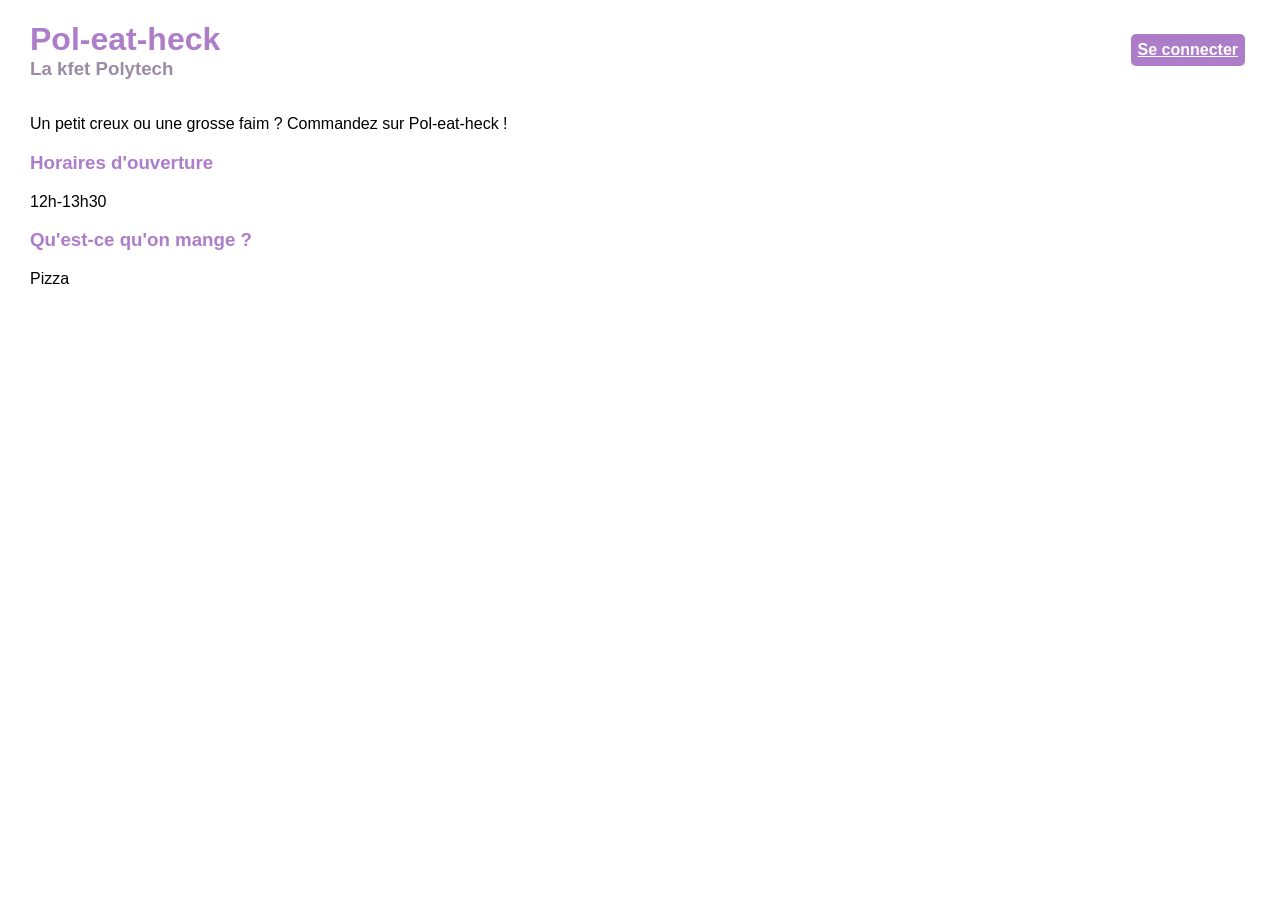
<file: html/index.html>
<!DOCTYPE html>
<html>
    <head>
        <meta charset="UTF-8">
        <meta name="viewport" content="width=device-width, initial-scale=1.0">
        <link rel="stylesheet" href="../css/style.css"/>
        <title>Pol-eat-heck</title>
    </head>
    <body>
        <div class="header">
            <div>
                <h1>Pol-eat-heck</h1>
                <h3>La kfet Polytech</h3>
            </div>
            <a href="auth.html">Se connecter</a>
        </div>
        <div>
            <p>Un petit creux ou une grosse faim ? Commandez sur Pol-eat-heck !</p>
        </div>
        <div>
            <h3>Horaires d'ouverture</h3>
            <p>12h-13h30</p> 
        </div>
        <div>
            <h3>Qu'est-ce qu'on mange ?</h3>
            <p>Pizza</p>
        </div>
        
    </body>
</html>
</file>
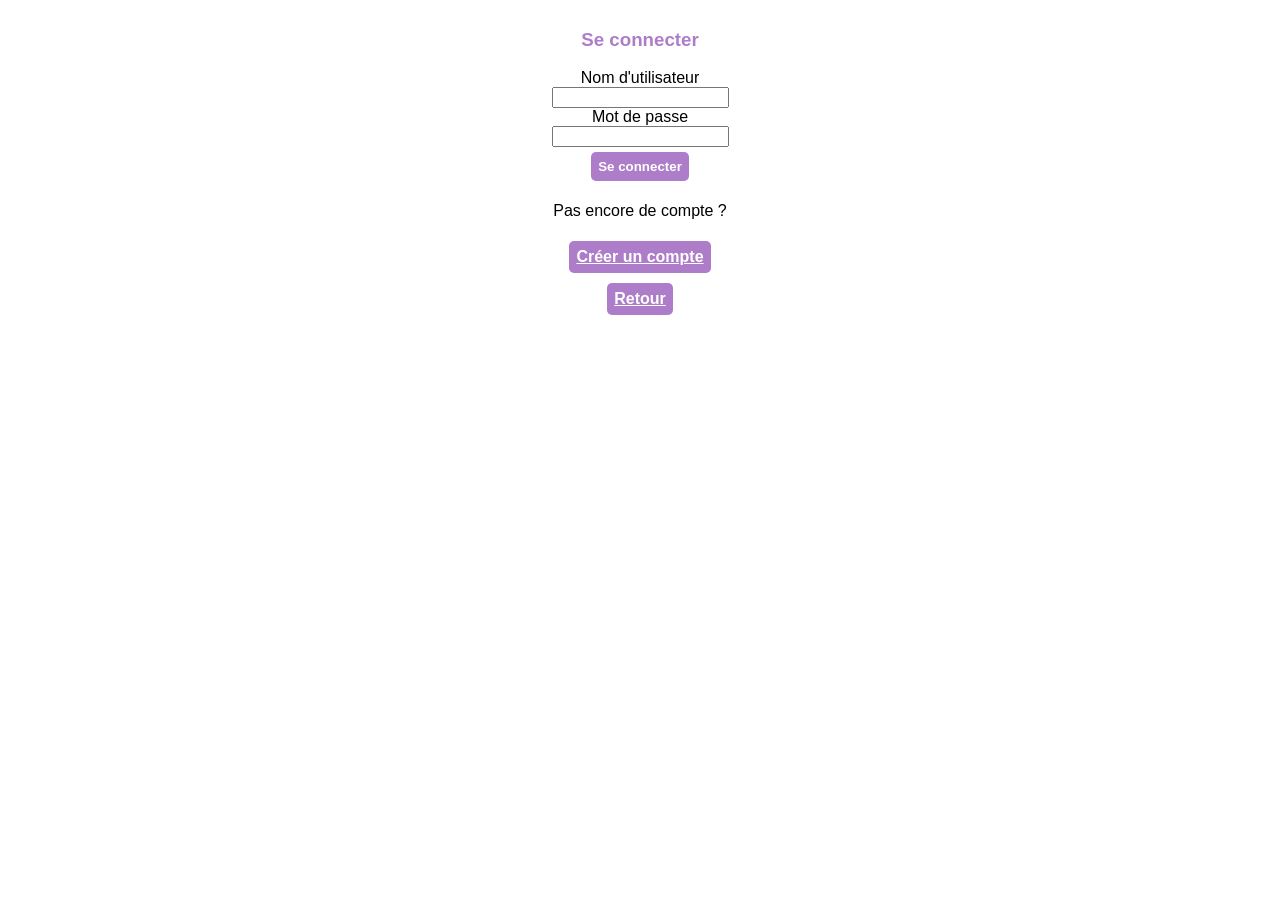
<file: html/auth.html>
<!DOCTYPE html>
<html>
    <head>
        <meta charset="UTF-8">
        <meta name="viewport" content="width=device-width, initial-scale=1.0">
        <link rel="stylesheet" href="../css/style.css"/>
        <title>Pol-eat-heck</title>
    </head>
    <body>
        <div class="auth">
            <h3>Se connecter</h3>
            <label>Nom d'utilisateur</label>
            <input type="text" id="username">
            <label>Mot de passe</label>
            <input type="text" id="password">
            <button>Se connecter</button>
            <p>Pas encore de compte ?</p>
            <a href="signup.html">Créer un compte</a>
            <a href="index.html">Retour</a>
        </div>
        
    </body>
</html>
</file>
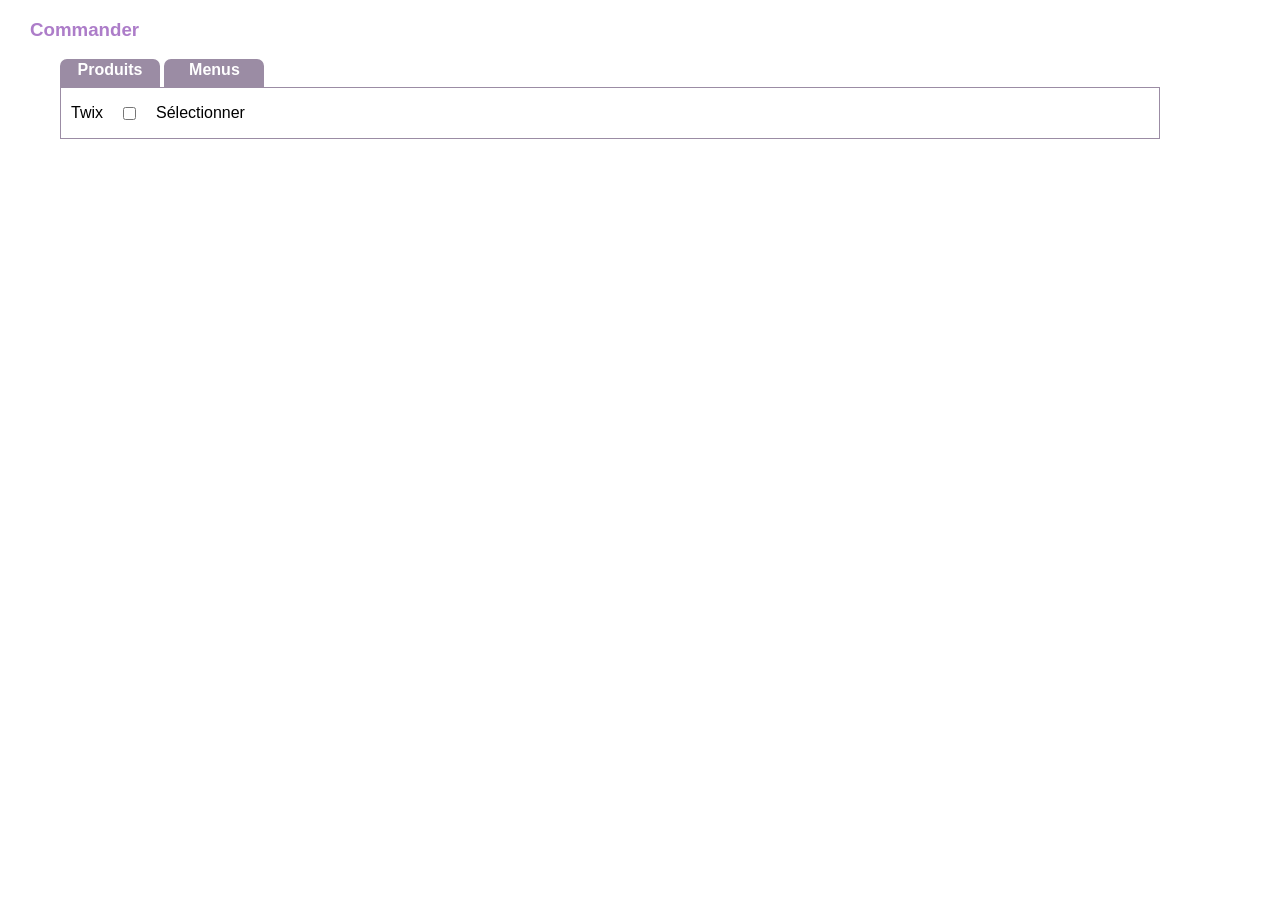
<file: html/order.html>
<!DOCTYPE html>
<html>
    <head>
        <meta charset="UTF-8">
        <meta name="viewport" content="width=device-width, initial-scale=1.0">
        <link rel="stylesheet" href="../css/style.css"/>
        <title>Pol-eat-heck</title>
    </head>
    <body>
        <h3>Commander</h3>
        <div id="tabs">
            <ul>
                <li>Produits</li>
                <li>Menus</li>
            </ul>
        </div>
        <div id="tabcontent">
            <div id="products" class="tabpanel">
                <p>Twix</p>
                <input type="checkbox" id="product">
                <label>Sélectionner</label>
            </div>
            <div id="menus" class="tabpanel" style="display:none">
                <p>Menu kfet</p>
                <input type="checkbox" id="menu">
                <label>Sélectionner</label>
            </div>
        </div>    
            
    </body>
</html>
</file>
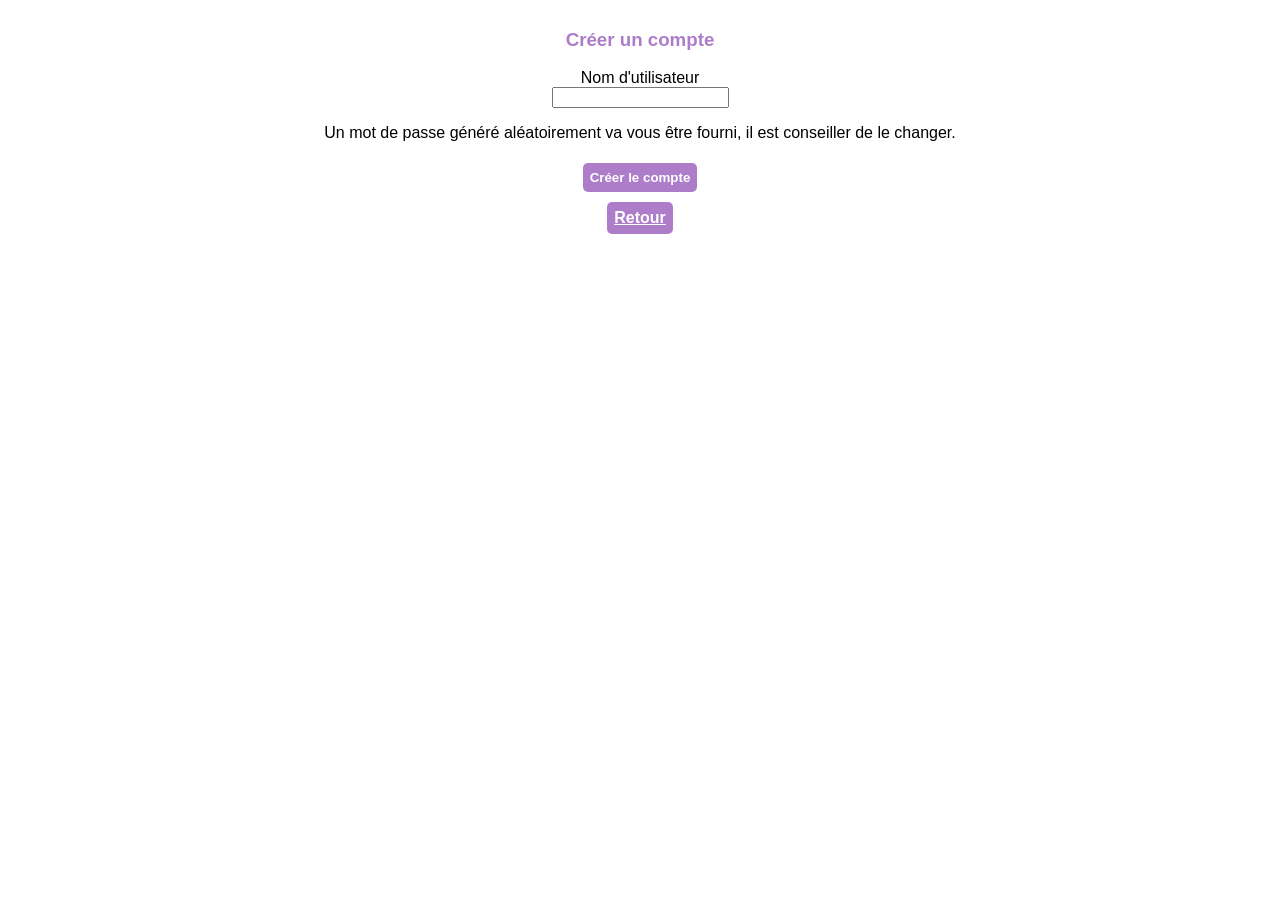
<file: html/signup.html>
<!DOCTYPE html>
<html>
    <head>
        <meta charset="UTF-8">
        <meta name="viewport" content="width=device-width, initial-scale=1.0">
        <link rel="stylesheet" href="../css/style.css"/>
        <title>Pol-eat-heck</title>
    </head>
    <body>
        <div class="auth">
            <h3>Créer un compte</h3>
            <label>Nom d'utilisateur</label>
            <input type="text" id="usernameSign">
            <p>Un mot de passe généré aléatoirement va vous être fourni, il est conseiller de le changer.</p>
            <button>Créer le compte</button>
            <a href="auth.html">Retour</a>
        </div>
        
    </body>
</html>
</file>
<file: css/style.css>
:root {
    --primary: #ad7dc9;
    --secondary: #9b8ca4;
}

body {
    font-family: 'Segoe UI', Arial, sans-serif;
    margin-top: 0;
    margin-left: 30px;
    margin-right: 30px;
    background-color: #fff;
}

.header {
    display : flex;
    justify-content: space-between;
    align-items: center;

    h1{
        color:var(--primary);
        margin-bottom: 0;
    }
    h3{
        color:var(--secondary);
        margin-top: 0;
    }
}

.auth {
    display: flex;
    flex-direction: column;
    align-items: center;
    padding: 10px;
}

h3{
    color:var(--primary);
}

a,button {
    background-color:var(--primary);
    border: 0;
    color: #ffffff;
    font-weight:bold;
    padding: 7px;
    border-radius: 5px;
    margin: 5px;
}

#tabs ul
{
    margin-left: 30px;
    margin-bottom: 0;
    padding:0;
}

#tabs li
{
    display:inline-block;
    height:24px;
    min-width:80px;
    text-align:center;
    padding:0 8px 0 8px;
    border: 2px solid var(--secondary);
    border-top-left-radius: 7px;
    border-top-right-radius: 7px;	
    background-color:var(--secondary);
    color: #ffffff;
    font-weight:bold;
}

#tabcontent {
    position:relative;
    background:#FFF;
	width:90%;
	height:auto;	
	border:1px solid var(--secondary);
	margin-top:0;
    margin-left: 30px;

    p, input, label {
        margin-left: 10px;
        margin-right: 10px;
    }

    div {
        display : flex;
        align-items: center;
    }
}
</file>
